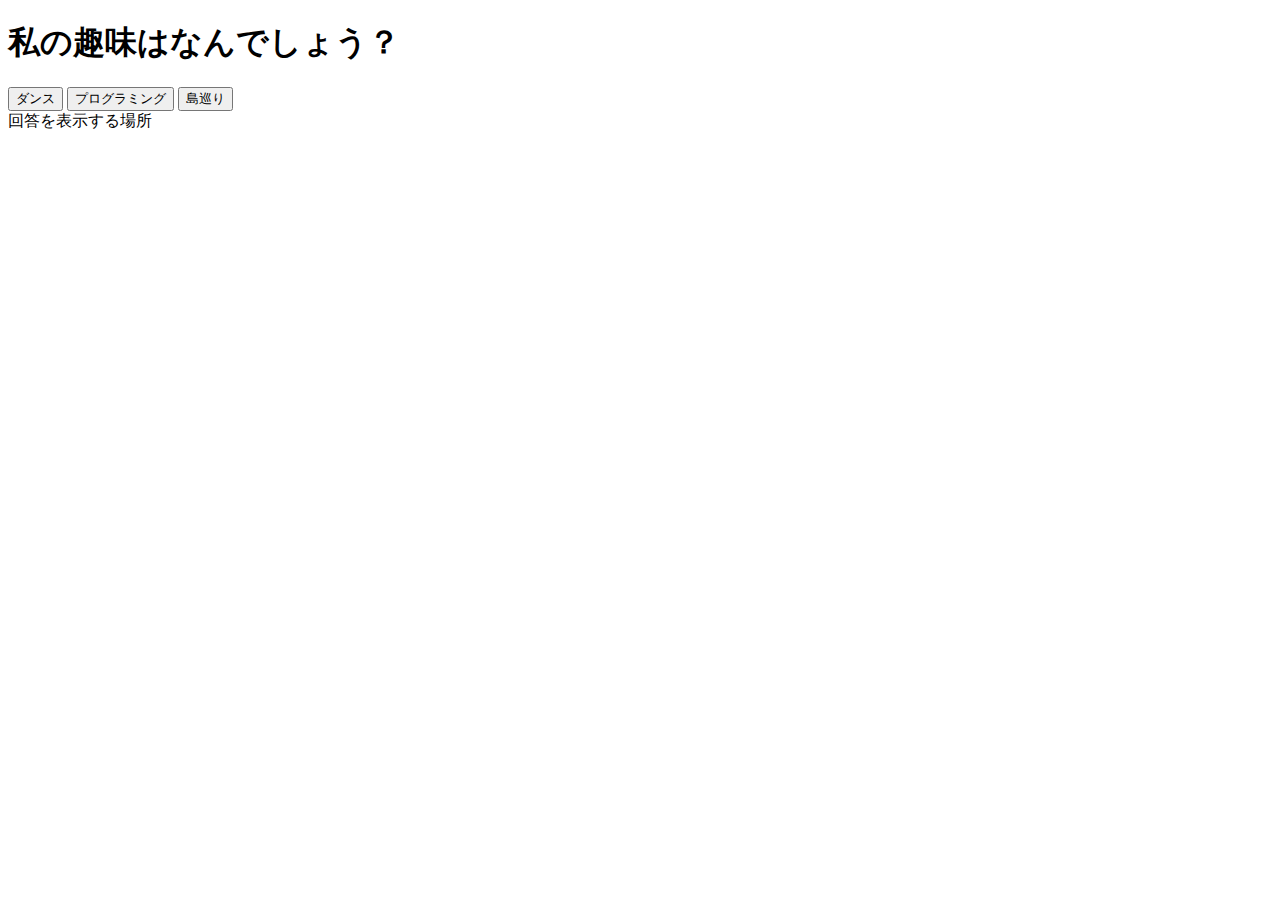
<file: 04_ゼミ/week1/quiz.html>
<!DOCTYPE html>
<html lang="ja">
  <head>
    <meta charset="UTF-8" />
    <meta http-equiv="X-UA-Compatible" content="IE=edge" />
    <meta name="viewport" content="width=device-width, initial-scale=1.0" />
    <title>Document</title>
  </head>
  <body>
    <h1>私の趣味はなんでしょう？</h1>
    <button id="dance">ダンス</button>
    <button id="pro">プログラミング</button>
    <button id="shima">島巡り</button>

    <div id="answer">回答を表示する場所</div>

    <script>
      const display = document.getElementById("answer")
      const dance = document.getElementById("dance")
      const pro = document.getElementById("pro")
      const shima = document.getElementById("shima")

      dance.onclick = function() {
        display.textContent = "すき！！"
      }

      pro.onclick = function() {
        display.textContent = "エキスパで頑張る"
      }

      shima.onclick = function() {
        display.textContent = "今大雨でやばい、、"
      }
    </script>
  </body>
</html>
</file>
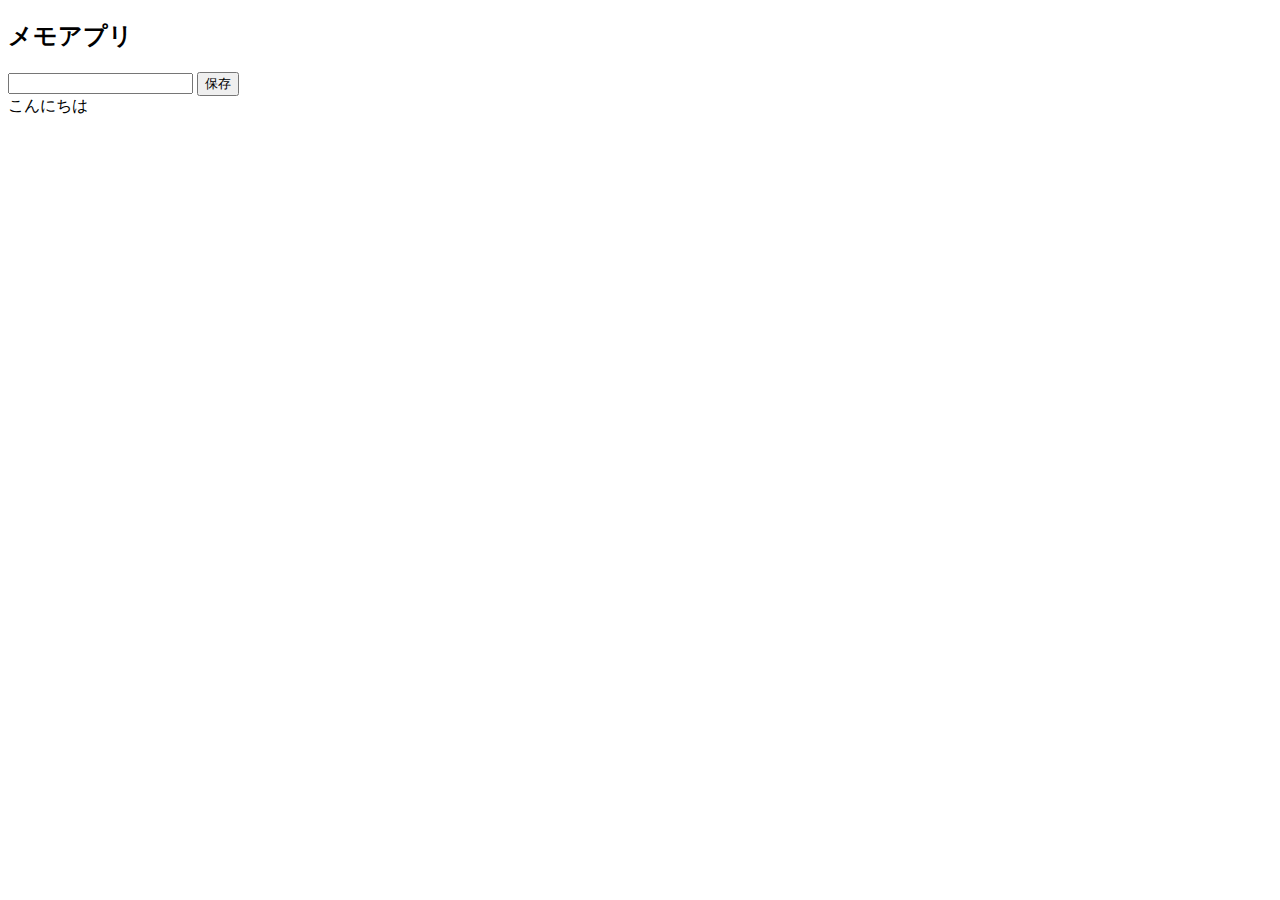
<file: 04_ゼミ/week2/seminar_memo.html>
<!DOCTYPE html>
<html lang="ja">
  <head>
    <meta charset="UTF-8" />
    <meta http-equiv="X-UA-Compatible" content="IE=edge" />
    <meta name="viewport" content="width=device-width, initial-scale=1.0" />
    <title>Document</title>
  </head>
  <body>
    <h2>メモアプリ</h2>
    <input type="text" id="memo-input" />

    <button id="memo-input">保存</button>
    <div id="memo-container"></div>
    <div>こんにちは</div>

    <script>
      const memoInput = document.getElementById("memo-input")
      const addButton = document.getElementById("add-Button")
      const memoContainer = document.getElementById("memo-container")

      //配列を使う
      let memos = []
      console.log(memos)

      //   let memos = ["こんにちは","こんばんは"]
      //   console.log(memos[0])

      //   localStorage.memos = "こんにちは"
      //   const text = localStorage.memos
      //   console.log(text)

      //保存ボタンを押したときnメモを入れていく
      addButton.onclick = function() {
        // console.dir(memoInput.value)
        // console.dir(memoInput)
        const text = memoInput.value

        //配列に保存して
        memos.push(text)
        console.log(memos)

        //配列の内容を表示
        memoContainer.innerHTML = ""

        //配列に入ってる内容の分だけ繰り返したい
        for (let i = 1; i < memos.length; i++) {
          const div = document.createElement("div")
          div.textContent = memos[i]

          memoContainer.append(div)
        }
      }
    </script>
  </body>
</html>
</file>
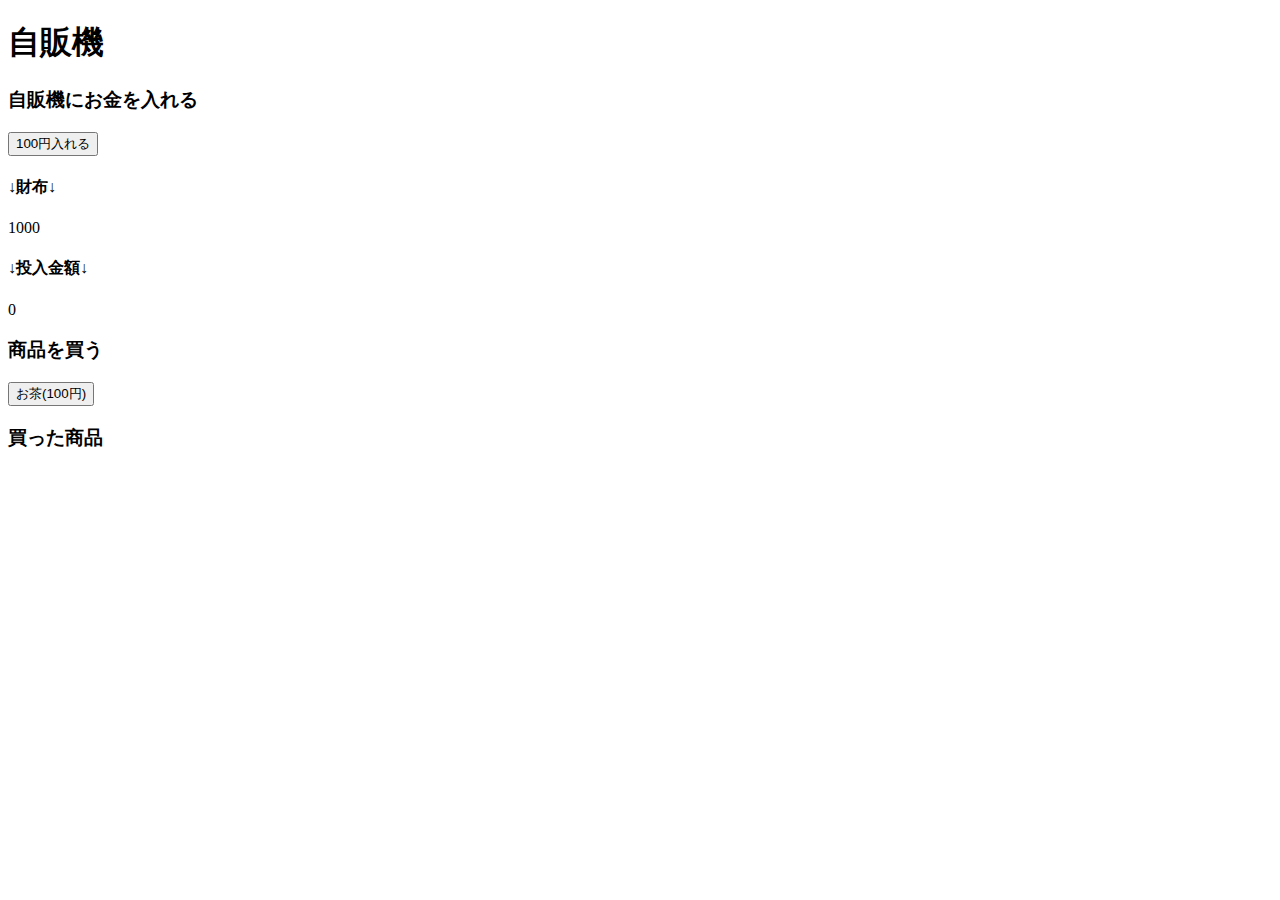
<file: 04_ゼミ/week3/vendingmachine.html>
<!DOCTYPE html>
<html lang="ja">
  <head>
    <meta charset="UTF-8" />
    <meta http-equiv="X-UA-Compatible" content="IE=edge" />
    <meta name="viewport" content="width=device-width, initial-scale=1.0" />
    <title>自販機</title>
  </head>
  <body>
    <h1>自販機</h1>
    <section>
      <h3>自販機にお金を入れる</h3>
      <button id="add-button-100">
        100円入れる
      </button>
      <h4>↓財布↓</h4>
      <div id="display-saifu">1000</div>
      <h4>↓投入金額↓</h4>
      <div id="display-jihanki-money">0</div>
    </section>
    <section>
      <h3>商品を買う</h3>
      <button id="buy-button-tea">お茶(100円)</button>
    </section>
    <section>
      <h3>買った商品</h3>
      <div id="display-items"></div>
    </section>

    <script>
      // HTML要素を取得する
      const buyButtonTea = document.getElementById("buy-button-tea")
      const displayItems = document.getElementById("display-items")
      let saifu = 1000
      let jihankiMoney = 0
      const addButton100 = document.getElementById("add-button-100")
      const displaySaifu = document.getElementById("display-saifu")
      const displayJihankiMoney = document.getElementById(
        "display-jihanki-money",
      )

      // buyButtonTea を押した時の処理
      buyButtonTea.onclick = function() {
        if (jihankiMoney >= 100) {
          displayItems.textContent += "🍵"
          jihankiMoney = jihankiMoney - 100
          displayJihankiMoney.textContent = jihankiMoney
        }
      }
      //100円入れるボタンを押した時）
      addButton100.onclick = function() {
        if (saifu >= 100) {
          saifu = saifu - 100
          jihankiMoney = jihankiMoney + 100
          displaySaifu.textContent = saifu
          displayJihankiMoney.textContent = jihankiMoney
        }
      }
    </script>
  </body>
</html>
</file>
